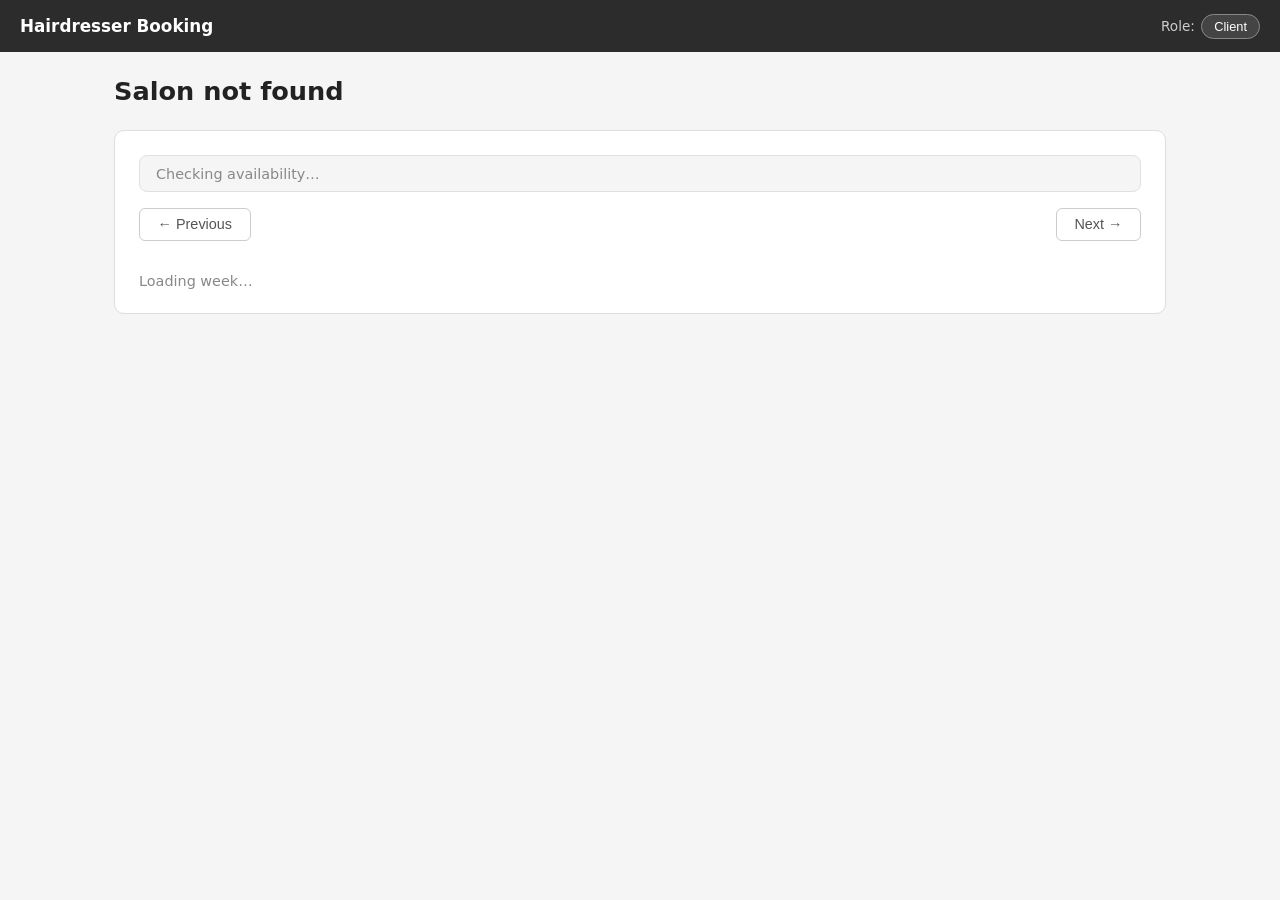
<file: heardresser/hairdresser/src/main/resources/static/salon.html>
<!DOCTYPE html>
<html lang="en">
<head>
    <meta charset="UTF-8">
    <meta name="viewport" content="width=device-width, initial-scale=1.0">
    <title>Book a Slot – Hairdresser Booking</title>
    <link rel="stylesheet" href="css/style.css">
</head>
<body>
    <nav class="topnav">
        <a href="index.html" class="nav-title">Hairdresser Booking</a>
        <div class="nav-actions">
            <div class="role-toggle">
                <span>Role:</span>
                <button id="roleBtn" class="btn-role"></button>
            </div>
        </div>
    </nav>

    <main class="salon-main">
        <section class="salon-info">
            <h1 id="salonName">Loading…</h1>
            <p id="salonAddress" class="salon-address"></p>
        </section>

        <section class="booking-section">
            <!-- Next available slot banner -->
            <div id="nextAvailableBanner" class="next-available-banner na-loading">Checking availability…</div>

            <!-- Week navigation -->
            <div class="week-nav">
                <button id="prevWeekBtn" class="btn-secondary" disabled>← Previous</button>
                <span id="weekRangeLabel" class="week-range-label"></span>
                <button id="nextWeekBtn" class="btn-secondary">Next →</button>
            </div>

            <!-- Week grid -->
            <div id="weekGrid" class="week-grid">
                <p class="slots-hint">Loading week…</p>
            </div>
        </section>
    </main>

    <!-- Booking modal -->
    <div id="bookingModal" class="modal-overlay hidden">
        <div class="modal">
            <h3>Confirm Booking</h3>
            <p id="modalSlotInfo" class="modal-slot-info"></p>
            <form id="bookingForm">
                <div class="form-group">
                    <label for="clientName">Your name</label>
                    <input type="text" id="clientName" required placeholder="Full name">
                </div>
                <div class="form-group">
                    <label for="clientContact">Phone / Email</label>
                    <input type="text" id="clientContact" required placeholder="Contact details">
                </div>
                <div class="form-actions">
                    <button type="submit" class="btn-primary">Book</button>
                    <button type="button" id="closeModalBtn" class="btn-secondary">Cancel</button>
                </div>
            </form>
        </div>
    </div>

    <!-- Success toast -->
    <div id="successToast" class="toast hidden">Booking confirmed!</div>

    <script src="js/api.js"></script>
    <script src="js/salon.js"></script>
</body>
</html>
</file>
<file: heardresser/hairdresser/src/main/resources/static/css/style.css>
/* ===== Reset & base ===== */
*, *::before, *::after { box-sizing: border-box; margin: 0; padding: 0; }

body {
    font-family: system-ui, -apple-system, sans-serif;
    background: #f5f5f5;
    color: #222;
    min-height: 100vh;
    display: flex;
    flex-direction: column;
}

/* ===== Top nav ===== */
.topnav {
    display: flex;
    align-items: center;
    justify-content: space-between;
    background: #2c2c2c;
    color: #fff;
    padding: 0 1.25rem;
    height: 52px;
    flex-shrink: 0;
    z-index: 100;
    gap: 1rem;
}

.nav-title {
    font-size: 1.05rem;
    font-weight: 600;
    color: #fff;
    text-decoration: none;
    white-space: nowrap;
}

.nav-actions {
    display: flex;
    align-items: center;
    gap: 1rem;
}

.role-toggle {
    display: flex;
    align-items: center;
    gap: 0.4rem;
    font-size: 0.85rem;
    color: #ccc;
}

.btn-role {
    padding: 0.25rem 0.75rem;
    border-radius: 999px;
    border: 1px solid #888;
    background: #444;
    color: #fff;
    font-size: 0.8rem;
    cursor: pointer;
    text-transform: capitalize;
    transition: background 0.15s;
}
.btn-role:hover { background: #555; }

/* ===== Utility buttons ===== */
.btn-primary {
    padding: 0.45rem 1.1rem;
    background: #4a90d9;
    color: #fff;
    border: none;
    border-radius: 6px;
    font-size: 0.9rem;
    cursor: pointer;
    transition: background 0.15s;
}
.btn-primary:hover { background: #3679c0; }
.btn-primary:disabled { background: #aac6e8; cursor: default; }

.btn-secondary {
    padding: 0.45rem 1.1rem;
    background: transparent;
    color: #555;
    border: 1px solid #ccc;
    border-radius: 6px;
    font-size: 0.9rem;
    cursor: pointer;
    text-decoration: none;
    transition: background 0.15s;
}
.btn-secondary:hover { background: #eee; }

.hidden { display: none !important; }

/* ===== Map page ===== */
#map {
    flex: 1;
    width: 100%;
}

/* ===== Owner page ===== */
.owner-main {
    display: grid;
    grid-template-columns: 1fr 1.6fr;
    gap: 1.5rem;
    padding: 1.5rem;
    flex: 1;
    max-width: 1200px;
    margin: 0 auto;
    width: 100%;
}

@media (max-width: 768px) {
    .owner-main { grid-template-columns: 1fr; }
}

.section-header {
    display: flex;
    align-items: center;
    justify-content: space-between;
    margin-bottom: 1rem;
}

.section-header h2 { font-size: 1.15rem; }

.salon-list {
    list-style: none;
    display: flex;
    flex-direction: column;
    gap: 0.6rem;
}

.salon-list-item {
    background: #fff;
    border: 1px solid #ddd;
    border-radius: 8px;
    padding: 0.75rem 1rem;
    display: flex;
    align-items: center;
    justify-content: space-between;
    gap: 0.5rem;
}

.salon-list-item .salon-item-name { font-weight: 500; }
.salon-list-item .salon-item-addr { font-size: 0.82rem; color: #777; }

/* ===== Forms ===== */
.salon-form-section {
    background: #fff;
    border: 1px solid #ddd;
    border-radius: 10px;
    padding: 1.5rem;
}

.salon-form-section h2 { margin-bottom: 1.2rem; font-size: 1.1rem; }

.form-group {
    display: flex;
    flex-direction: column;
    gap: 0.35rem;
    margin-bottom: 1rem;
}

.form-group label { font-size: 0.85rem; font-weight: 500; color: #444; }

.form-group input[type="text"],
.form-group input[type="number"],
.form-group input[type="date"] {
    padding: 0.45rem 0.7rem;
    border: 1px solid #ccc;
    border-radius: 6px;
    font-size: 0.9rem;
    outline: none;
    transition: border-color 0.15s;
}
.form-group input:focus { border-color: #4a90d9; }
.form-group input[readonly] { background: #f7f7f7; color: #555; cursor: default; }
.form-group input[readonly]:focus { border-color: #ccc; outline: none; }

.coords-row {
    display: grid;
    grid-template-columns: 1fr 1fr;
    gap: 0.5rem;
    margin-top: 0.4rem;
}

.form-actions {
    display: flex;
    gap: 0.75rem;
    margin-top: 1rem;
}

/* ===== Mini map in owner form ===== */
#miniMap {
    height: 220px;
    border-radius: 8px;
    border: 1px solid #ccc;
    overflow: hidden;
}

/* ===== Working hours grid ===== */
.working-hours-grid {
    display: flex;
    flex-direction: column;
    gap: 0.5rem;
}

.wh-row {
    display: grid;
    grid-template-columns: 2.5rem 1fr 1fr 1fr;
    align-items: center;
    gap: 0.5rem;
    font-size: 0.85rem;
}

.wh-row input[type="checkbox"] { width: 1rem; height: 1rem; cursor: pointer; }
.wh-row .day-label { font-weight: 500; }
.wh-row input[type="time"] { font-size: 0.82rem; padding: 0.3rem 0.4rem; border: 1px solid #ccc; border-radius: 5px; }
.wh-row input[type="time"]:disabled { background: #f0f0f0; color: #bbb; }

/* ===== Salon booking page ===== */
.salon-main {
    flex: 1;
    padding: 1.5rem;
    max-width: 1100px;
    margin: 0 auto;
    width: 100%;
}

.salon-info { margin-bottom: 1.5rem; }
.salon-info h1 { font-size: 1.6rem; margin-bottom: 0.25rem; }
.salon-address { color: #666; font-size: 0.9rem; }

.booking-section { background: #fff; border-radius: 10px; border: 1px solid #ddd; padding: 1.5rem; }

.date-picker-group { max-width: 220px; }

.slots-hint { color: #888; font-size: 0.9rem; margin-top: 1rem; }

.slots-container { margin-top: 1.25rem; }

.slots-grid {
    display: flex;
    flex-wrap: wrap;
    gap: 0.5rem;
    margin-top: 0.75rem;
}

.slot-btn {
    padding: 0.4rem 0.85rem;
    border-radius: 6px;
    border: 1px solid #4a90d9;
    background: #eaf3fb;
    color: #2563a5;
    font-size: 0.88rem;
    cursor: pointer;
    transition: background 0.15s;
}
.slot-btn:not(.slot-btn-taken):hover { background: #d0e8f8; }

.slot-btn.taken,
.slot-btn-taken {
    border-color: #ccc;
    background: #f0f0f0;
    color: #bbb;
    cursor: not-allowed;
    opacity: 0.55;
    filter: blur(0.4px);
    text-decoration: line-through;
    pointer-events: none;
}

.slots-day-closed { color: #888; font-size: 0.9rem; margin-top: 0.75rem; }

/* ===== Next available banner ===== */
.next-available-banner {
    padding: 0.6rem 1rem;
    border-radius: 8px;
    font-size: 0.9rem;
    margin-bottom: 1rem;
    border: 1px solid transparent;
}
.next-available-banner.na-loading {
    background: #f5f5f5;
    color: #888;
    border-color: #e0e0e0;
}
.next-available-banner.na-found {
    background: #d1fae5;
    color: #065f46;
    font-weight: 600;
    border-color: #6ee7b7;
}
.next-available-banner.na-empty {
    background: #fef3c7;
    color: #92400e;
    border-color: #fcd34d;
}

/* ===== Week navigation ===== */
.week-nav {
    display: flex;
    align-items: center;
    justify-content: space-between;
    margin-bottom: 1rem;
    gap: 1rem;
}
.week-range-label {
    font-weight: 600;
    font-size: 1rem;
    color: #333;
    white-space: nowrap;
}

/* ===== Week grid ===== */
.week-grid {
    display: grid;
    grid-template-columns: repeat(7, 1fr);
    gap: 0.5rem;
    overflow-x: auto;
}
.week-day-col {
    border: 1px solid #e0e0e0;
    border-radius: 8px;
    padding: 0.5rem;
    min-width: 88px;
    background: #fff;
}
.week-day-today {
    border-color: #2563eb;
    background: #eff6ff;
}
.week-day-past {
    background: #fafafa;
}
.week-day-header {
    font-weight: 600;
    font-size: 0.78rem;
    text-align: center;
    padding-bottom: 0.4rem;
    border-bottom: 1px solid #eee;
    margin-bottom: 0.4rem;
    color: #444;
}
.week-day-today .week-day-header { color: #2563eb; }
.week-day-past  .week-day-header { color: #bbb; }
.week-day-msg {
    text-align: center;
    font-size: 0.75rem;
    color: #bbb;
    margin: 0.5rem 0;
}
.week-slot-list {
    display: flex;
    flex-direction: column;
    gap: 0.3rem;
}
.week-slot-list .slot-btn {
    font-size: 0.75rem;
    padding: 0.25rem 0.3rem;
    width: 100%;
    text-align: center;
}

/* ===== Modal ===== */
.modal-overlay {
    position: fixed;
    inset: 0;
    background: rgba(0,0,0,0.45);
    display: flex;
    align-items: center;
    justify-content: center;
    z-index: 1000;
}

.modal {
    background: #fff;
    border-radius: 12px;
    padding: 2rem;
    width: 100%;
    max-width: 420px;
    box-shadow: 0 8px 32px rgba(0,0,0,0.18);
}

.modal h3 { font-size: 1.1rem; margin-bottom: 0.5rem; }
.modal-slot-info { color: #555; font-size: 0.88rem; margin-bottom: 1.25rem; }

/* ===== Toast ===== */
.toast {
    position: fixed;
    bottom: 1.5rem;
    left: 50%;
    transform: translateX(-50%);
    background: #2d7a47;
    color: #fff;
    padding: 0.7rem 1.5rem;
    border-radius: 999px;
    font-size: 0.9rem;
    z-index: 2000;
    box-shadow: 0 4px 16px rgba(0,0,0,0.15);
    animation: fadeIn 0.2s ease;
}

@keyframes fadeIn { from { opacity: 0; transform: translateX(-50%) translateY(8px); } to { opacity: 1; transform: translateX(-50%) translateY(0); } }

/* ===== Error state ===== */
.error-msg { color: #c0392b; font-size: 0.85rem; margin-top: 0.4rem; }
</file>
